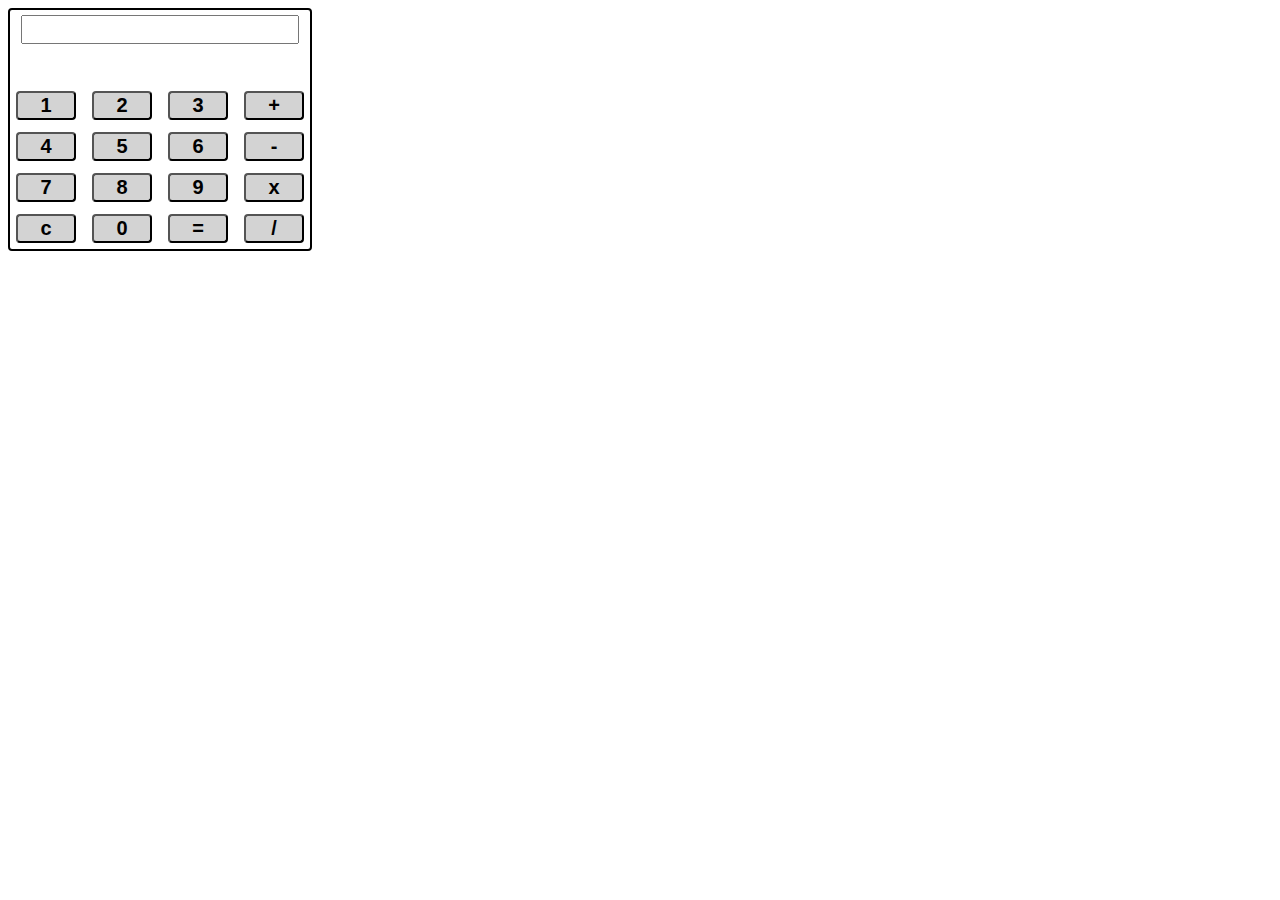
<file: programs/Calculator/index.html>
<!DOCTYPE html>
<html lang="en">
<head>
<meta charset="UTF-8">
<title>Calculator</title>
	<style>
		#calc-contain {
			position: relative;
			width: 300px;
			border: 2px solid #000;
			border-radius: 4px;
		}
		input[type=button] {
			background: lightGray;
			width: 20%;
			font-size: 20px;
			font-weight: 900;
			margin: 2%;
			border-radius: 4px;
		}
		input[type=text] {
			position: relative;
			display: block;
			width: 90%;
			margin: 5px auto;
			font-size: 20px;
		}
	</style>
</head>
<body>
	<div id="calc-contain">
		<form name="calculator">
			<input type="text" name="answer" /><br><br>

			<input type="button" value=" 1 " onclick="calculator.answer.value += '1'" />
			<input type="button" value=" 2 " onclick="calculator.answer.value += '2'" />
			<input type="button" value=" 3 " onclick="calculator.answer.value += '3'" />
			<input type="button" value=" + " onclick="calculator.answer.value += '+'" />
			<br>

			<input type="button" value=" 4 " onclick="calculator.answer.value += '4'" />
			<input type="button" value=" 5 " onclick="calculator.answer.value += '5'" />
			<input type="button" value=" 6 " onclick="calculator.answer.value += '6'" />
			<input type="button" value=" - " onclick="calculator.answer.value += '-'" />
			<br>

			<input type="button" value=" 7 " onclick="calculator.answer.value += '7'" />
			<input type="button" value=" 8 " onclick="calculator.answer.value += '8'" />
			<input type="button" value=" 9 " onclick="calculator.answer.value += '9'" />
			<input type="button" value=" x " onclick="calculator.answer.value += '*'" />
			<br>

			<input type="button" value=" c " onclick="calculator.answer.value = ''" />
			<input type="button" value=" 0 " onclick="calculator.answer.value += '0'" />
			<input type="button" value=" = " onclick="calculator.answer.value = eval(calculator.answer.value)" />
			<input type="button" value=" / " onclick="calculator.answer.value += '/'" />
			<br>
		</form>
	</div>
</body>
</html>
</file>
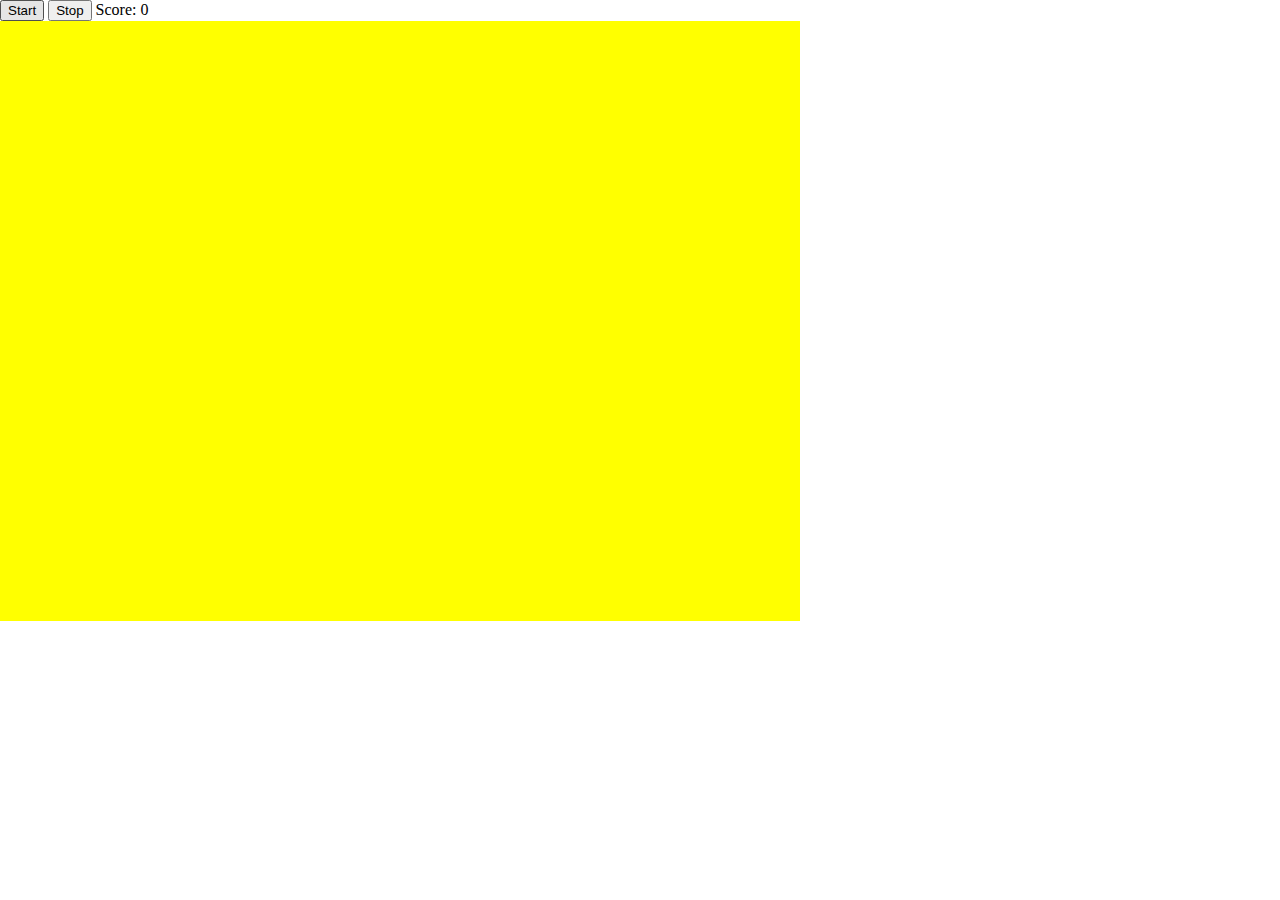
<file: programs/JS Game/index.html>
<!DOCTYPE html>
<html lang="en">
<html>
  <head>
    <meta charset="UTF-8">
    <meta name="viewport" content="width=device-width, initial-scale=1">
    <meta http-equiv="X-UA-Compatible" content="ie=edge">
    <title>Javascript Game</title>
    <style>
      body{
        width:calc( 100vw - (100vw - 100%));
        height: calc( 100vh - (100vh - 100%));
        margin:0;
      }
      .canvas {  
        background: yellow;
        display: flex;
        align-self: center;
      }
    </style>
  </head>
  <body>
    <div>
      <button class = "start_button" > Start </button>
      <button class = "stop_button" > Stop </button>
      <span> Score: <span class="score"> 0 </span> </span>
    </div>
    <canvas width="800px" height="600px"  class = "canvas"></canvas>
    <script sync type="text/javascript" src="main.js"></script>
  </body>
</html>
</file>
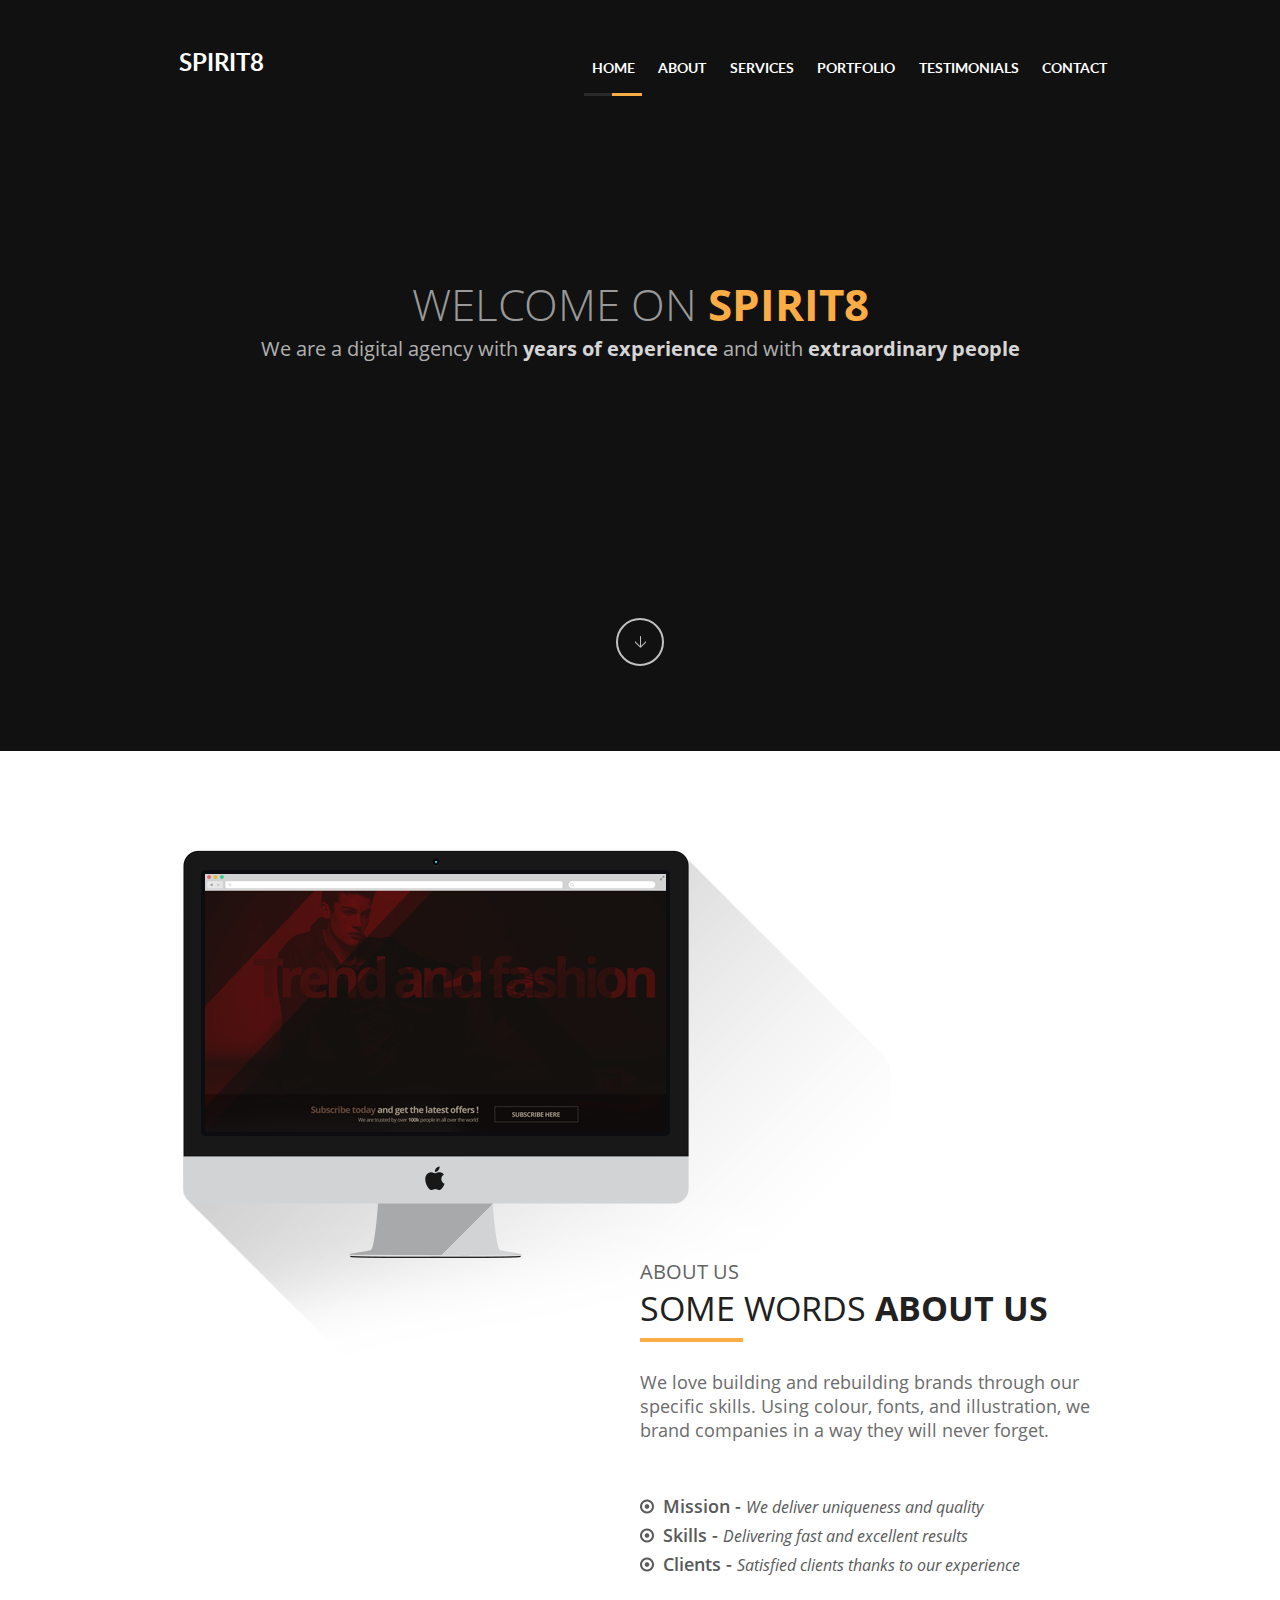
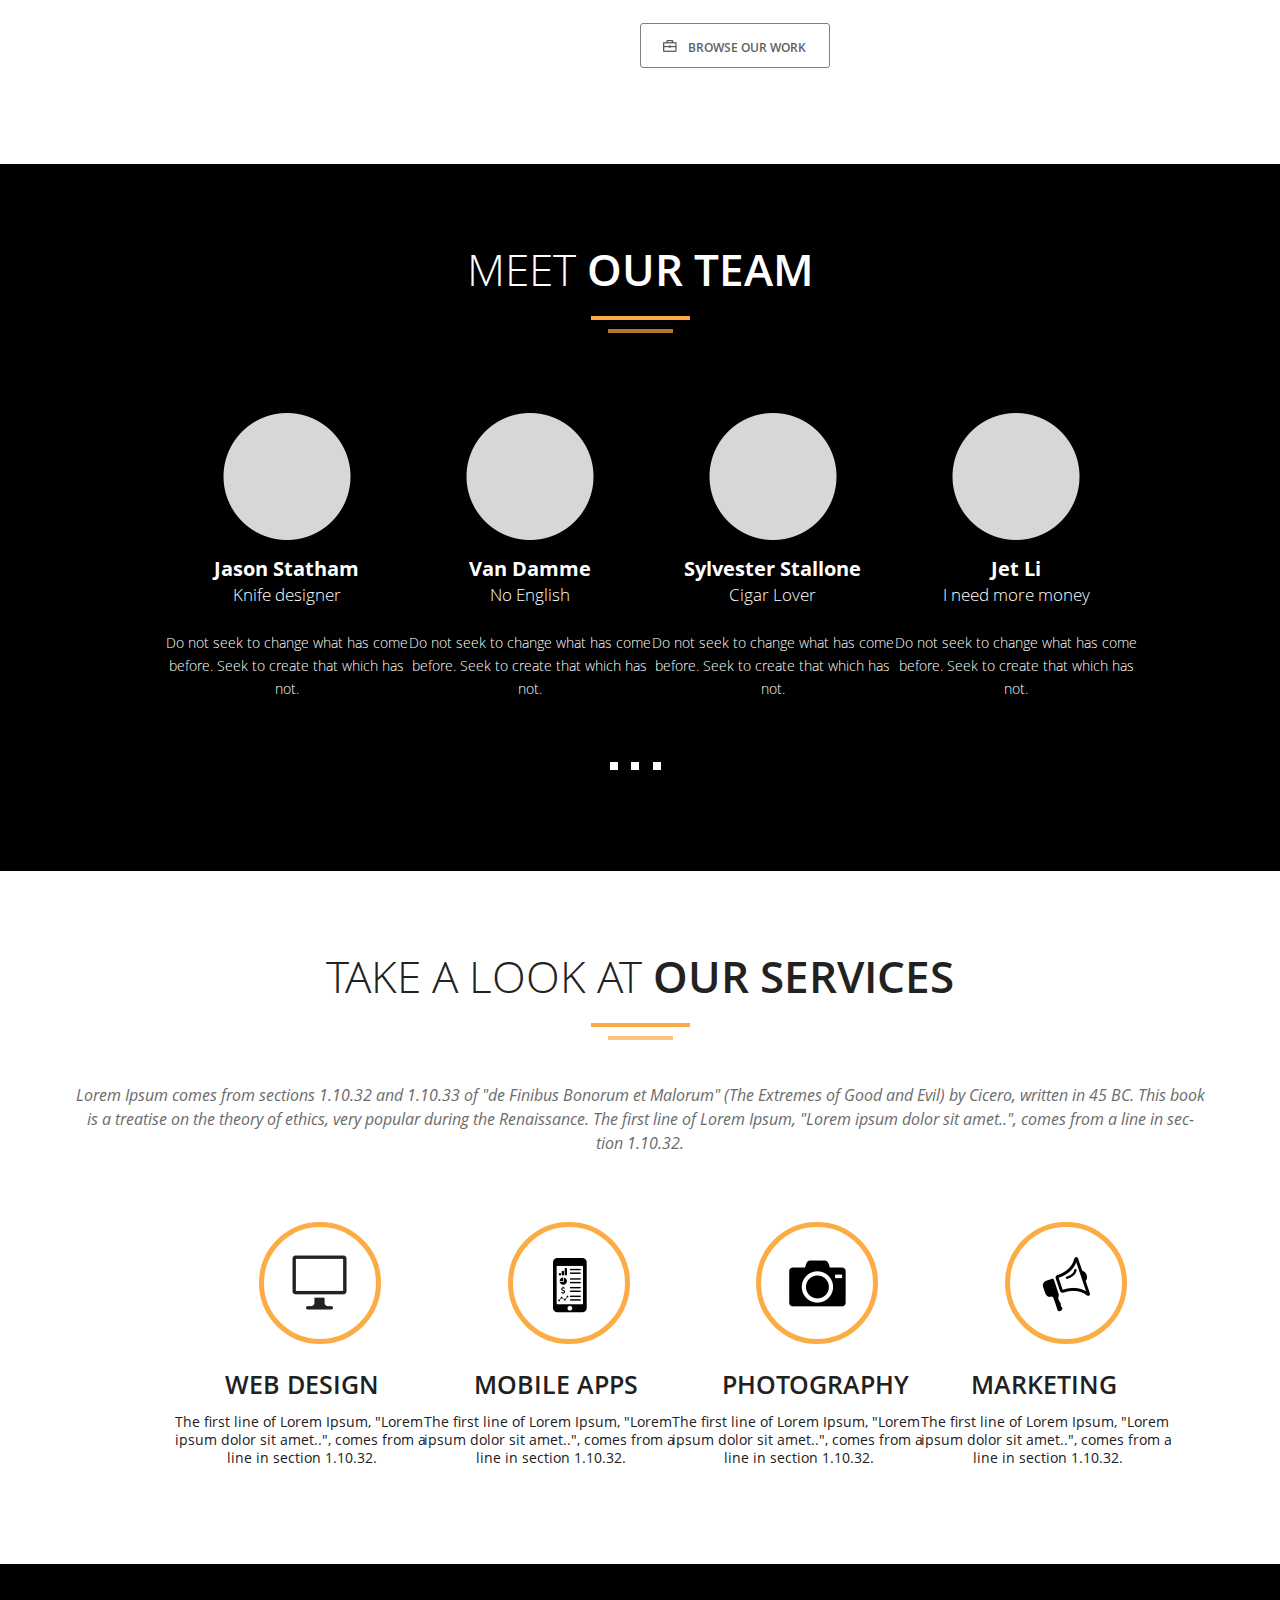
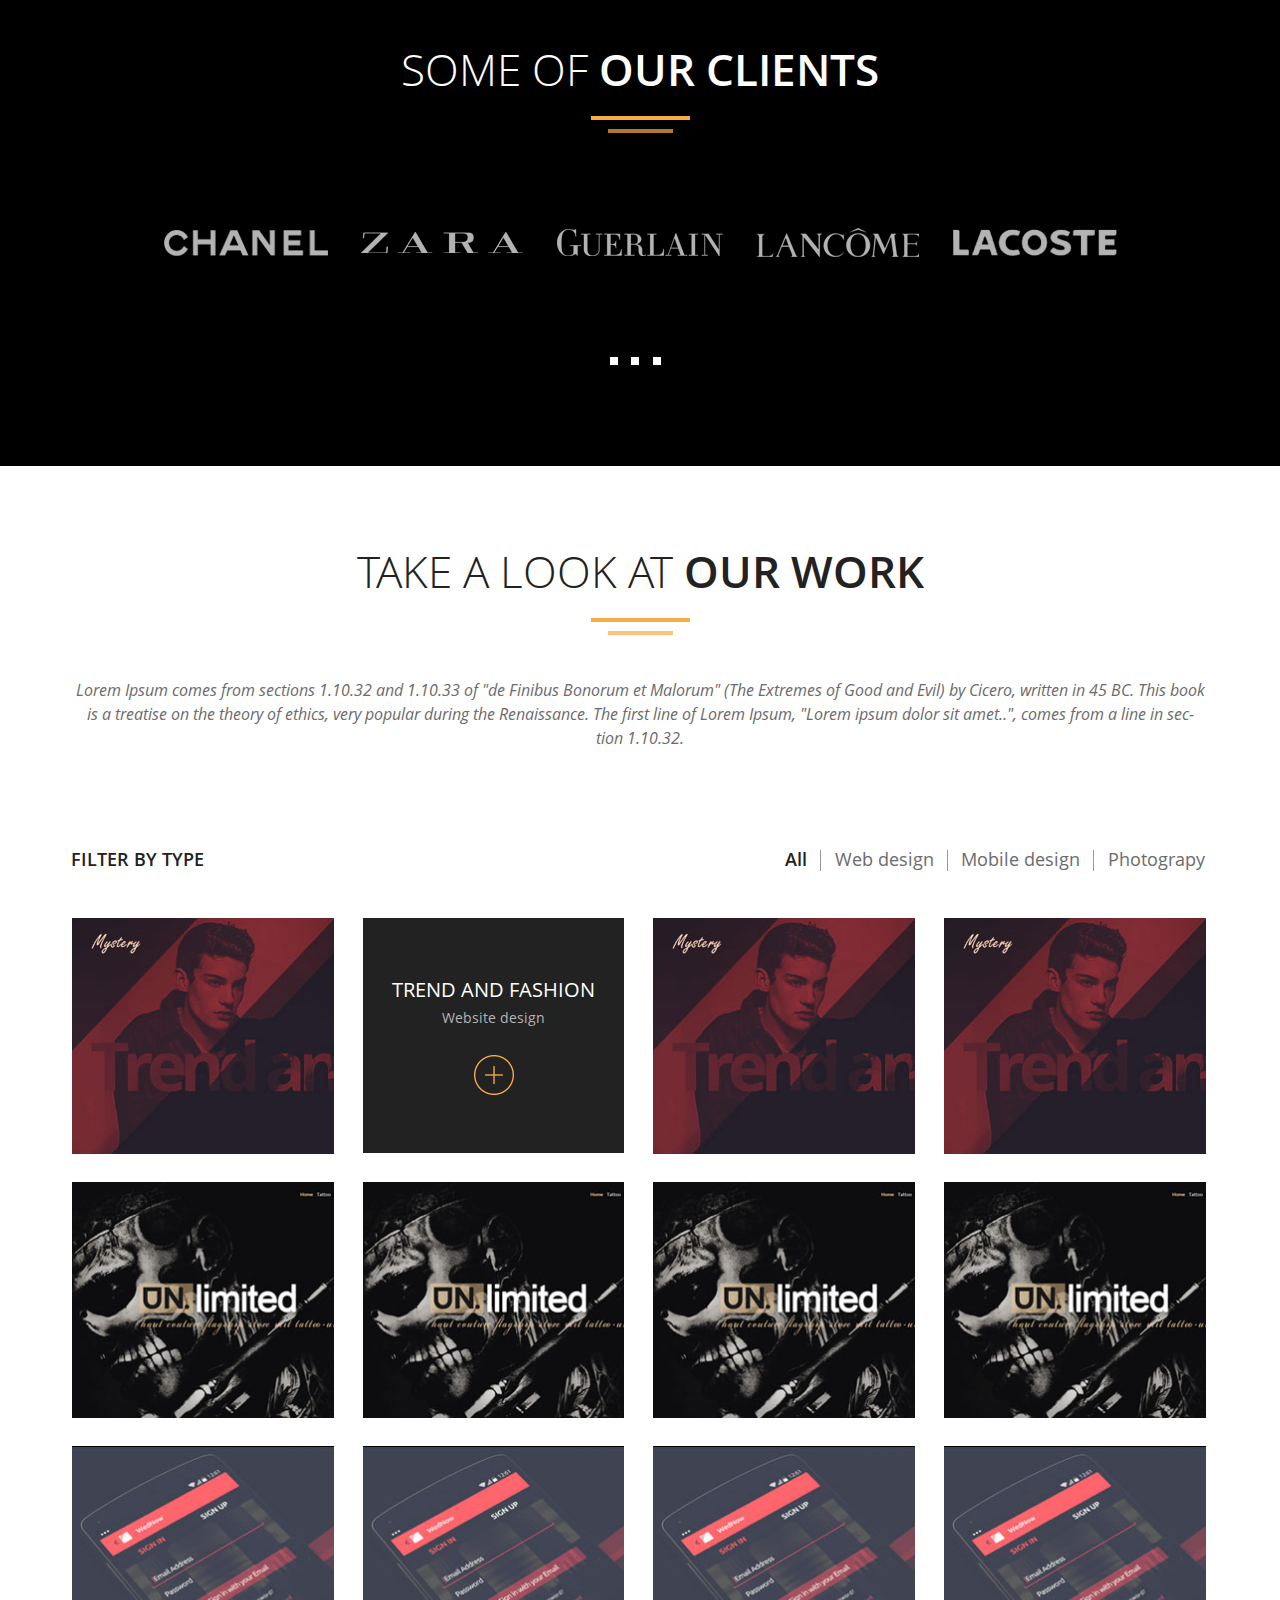
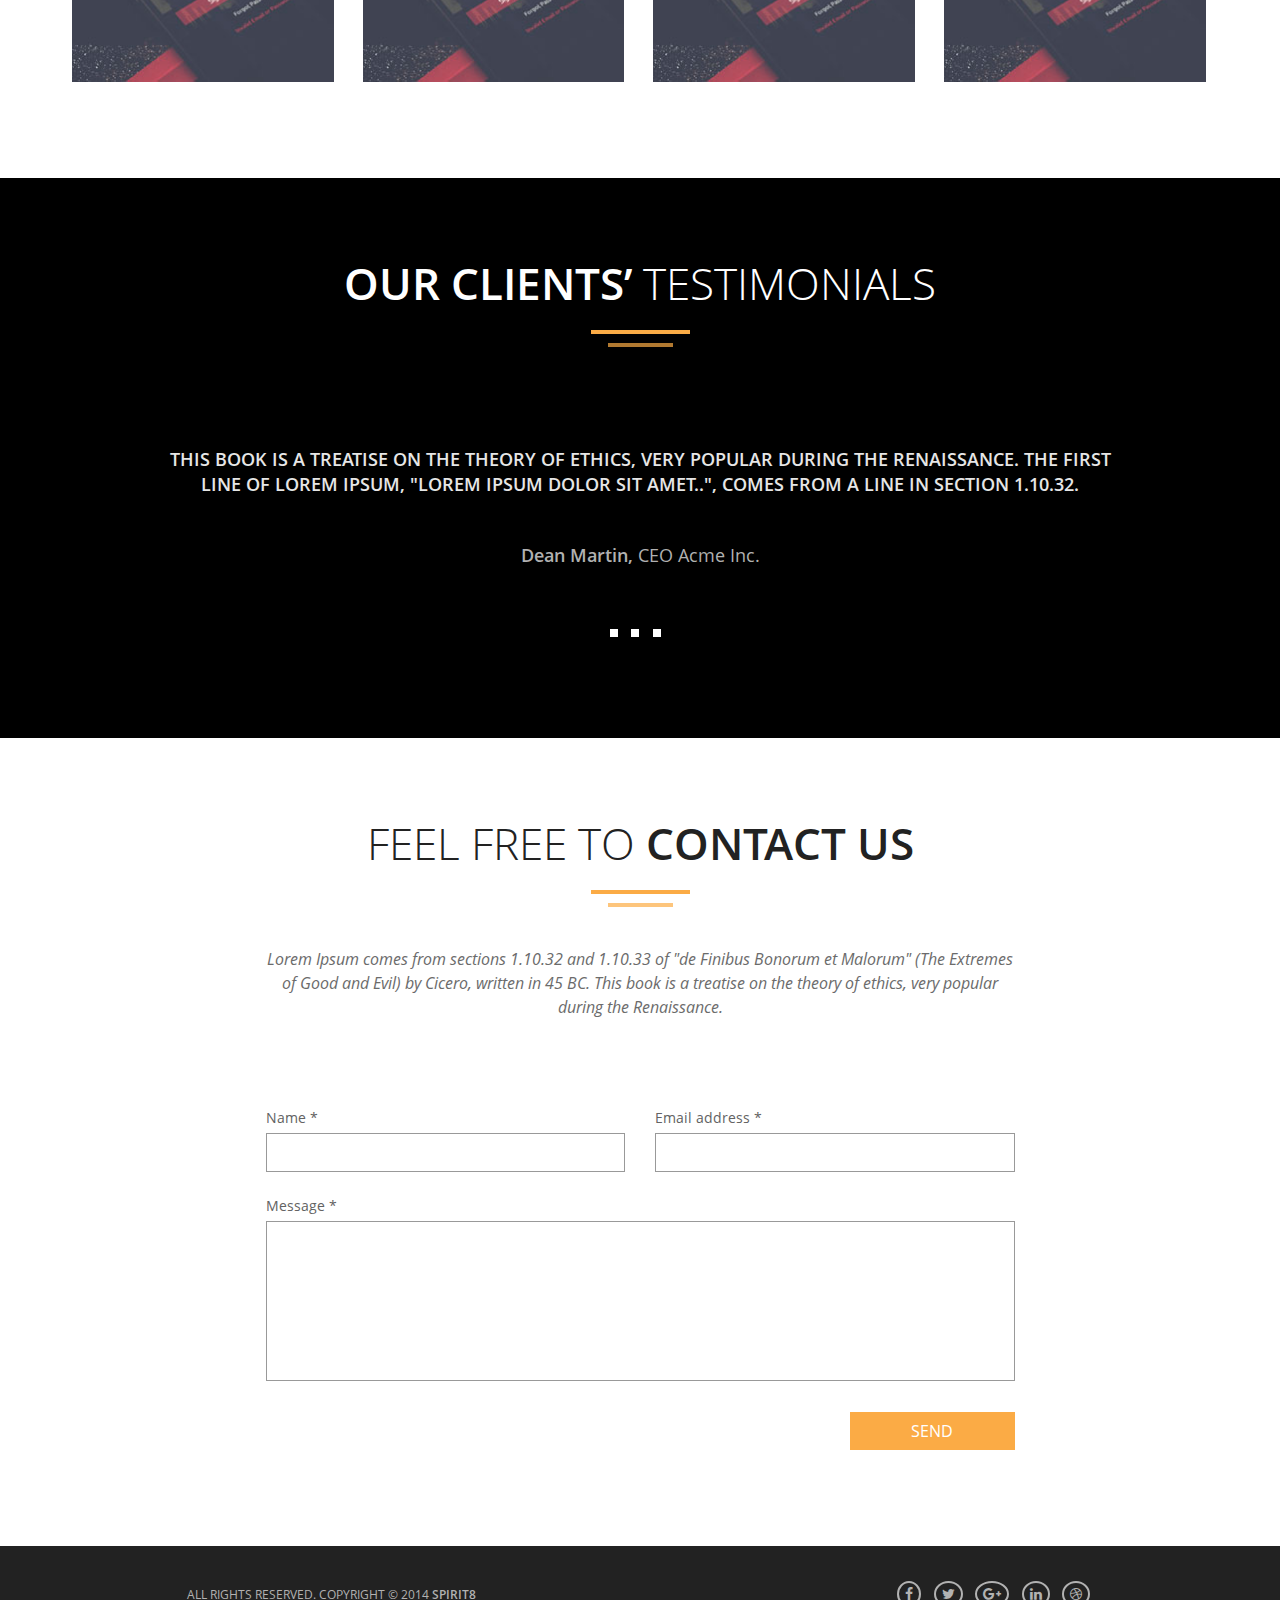
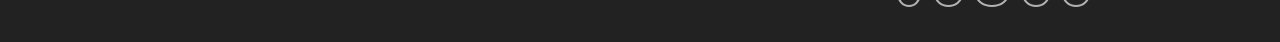
<file: sites/Spirit/index.html>
<!DOCTYPE html>
<html lang="en">
<head>
	<meta charset="UTF-8">
	<title>Besic-website</title>
	<link rel="stylesheet" href="css/fonts.css"/>
	<link href="css/style.css" rel="stylesheet"/>
	<link rel="stylesheet" href="https://maxcdn.bootstrapcdn.com/font-awesome/4.5.0/css/font-awesome.min.css">
</head>
<body>
	<div id="wrapper">
		<header>
			<div class="top_header box-2">
				<div class="container clearfix">
			<div class="left">
				<h2>Spirit8</h2>
			</div>
			<div class="right">
				<nav class="nav_menu">
				<ul>
					<span class="line-before-1"></span><span class="line-after-1"></span>
					<li><a href="#">Home</a></li>
					<li><a href="#">About</a></li>
					<li><a href="#">Services</a></li>
					<li><a href="#">Portfolio</a></li>
					<li><a href="#">Testimonials</a></li>
					<li><a href="#">Contact</a></li>
				</ul>
			</nav>
			</div>	
			<div class="md-header">
					<h1>Welcome on <span>Spirit8</span></h1>
						<p class="descri">We are a digital agency with <span>years of experience</span> and with <span>extraordinary people</span></p>
			</div>
			<div class="arr">
				<i class="arrow"></i>
			</div>		
				</div>
			</div>
			<div class="mid_header box shadw">
				<div class="container clearfix">
					<div class="mac"> 
						<img src="images/mac.png" alt="">
					</div>
					<div class="about">
						<h2>About us</h2>
						<h1>Some words <span>about us</span></h1>
						<span class="line"></span>
						<p>We love building and rebuilding brands through our<br> specific skills. Using colour, fonts, and illustration, we<br> brand companies in a way they will never forget.</p>
						<ul>
							<li><span>Mission - </span>We deliver uniqueness and quality</li>
							<li><span>Skills - </span>Delivering fast and excellent results</li>
							<li><span>Clients - </span>Satisfied clients thanks to our experience</li>
						</ul>
					<a href="#">Browse our work</a>
					</div>
				</div>
			</div>
			<div class="team box">
				<div class="container">
						<h1 class="title">Meet <span class="our">our team</span></h1>
						<span class="line-before"></span>
						<span class="line-after"></span>		
					<div class="list-meet-wrap clearfix">
							<div class="list-item">
							<div class="list-item-img">
								<img src="images/circle_act.png" alt="">
							</div>
								<h4>Jason Statham</h4>
								<p class="second">Knife designer</p>
								<p>Do not seek to change what has come<br> before. Seek to create that which has<br>not.</p>
							</div>
							<div class="list-item">
							<div class="list-item-img">
								<img src="images/circle_act.png" alt="">
							</div>
								<h4>Van Damme</h4>
								<p class="second">No English</p>
								<p>Do not seek to change what has come<br> before. Seek to create that which has<br>not.</p>
							</div>
							<div class="list-item">
							<div class="list-item-img">
								<img src="images/circle_act.png" alt="">
							</div>
								<h4>Sylvester Stallone</h4>
								<p class="second">Cigar Lover</p>
								<p>Do not seek to change what has come<br> before. Seek to create that which has<br>not.</p>
							</div>
							<div class="list-item">
							<div class="list-item-img">
								<img src="images/circle_act.png" alt="">
							</div>
								<h4>Jet Li</h4>
								<p class="second">I need more money</p>
								<p>Do not seek to change what has come<br> before. Seek to create that which has<br>not.</p>
							</div>
					</div>
				<div class="slider">
					<div class="container clearfix">
						<a href="#"><div class="cube"></div></a>
						<a href="#"><div class="cube"></div></a>
						<a href="#"><div class="cube"></div></a>
					</div>
				</div>
				</div>
			</div>	
		</header>
		<div id="content" class="box">
				<div class="container">
						<h1 class="title">Take a look at <span>our services</span></h1>
						<span class="line-before"></span>
						<span class="line-after"></span>
						<p class="descr">Lorem Ipsum comes from sections 1.10.32 and 1.10.33 of "de Finibus Bonorum et Malorum" (The Extremes of Good and Evil) by Cicero, written in 45 BC. This book<br> is a treatise on the theory of ethics, very popular during the Renaissance. The first line of Lorem Ipsum, "Lorem ipsum dolor sit amet..", comes from a line in sec-<br>tion 1.10.32.</p> 
					<div class="list-icon-wrap clearfix">
						<div class="icon-item">
							<a href="#" class="circle"></a><img src="images/comp.png" alt="">
							<h2 class="title">Web design</h2>
							<p class="lorem">The first line of Lorem Ipsum, "Lorem<br> ipsum dolor sit amet..", comes from a<br> <span>line in section 1.10.32.</span></p>
						</div>
						<div class="icon-item">
							<a href="#" class="circle"></a><img src="images/mobile.png" alt="">
							<h2 class="title">Mobile apps</h2>
							<p class="lorem">The first line of Lorem Ipsum, "Lorem<br> ipsum dolor sit amet..", comes from a<br> <span>line in section 1.10.32.</span></p>
						</div>
						<div class="icon-item">
							<a href="#" class="circle"></a><img src="images/camera.png" alt="">
							<h2 class="title">Photography</h2>
							<p class="lorem">The first line of Lorem Ipsum, "Lorem<br> ipsum dolor sit amet..", comes from a<br> <span>line in section 1.10.32.</span></p>
						</div>
						<div class="icon-item">
							<a href="#" class="circle"></a><img src="images/micro.png" alt="">
							<h2 class="title">marketing</h2>
							<p class="lorem">The first line of Lorem Ipsum, "Lorem<br> ipsum dolor sit amet..", comes from a<br> <span>line in section 1.10.32.</span></p>
						</div>
					</div>	
				</div>
			</div>
			<div class="client box">
				<div class="container">
					<h1 class="title">Some of <span>our clients</span></h1>
						<span class="line-before"></span>
						<span class="line-after"></span>
				</div>
				<div class="brand">
					<div class="container">
						<a href="#"><img src="images/chanel.png" alt=""></a>
						<a href="#"><img src="images/zara.png" alt=""></a>
						<a href="#"><img src="images/guerlain.png" alt=""></a>
						<a href="#"><img src="images/lancome.png" alt=""></a>
						<a href="#"><img src="images/lacoste.png" alt=""></a>
					</div>
				</div>
				<div class="slider">
					<div class="container">
						<a href="#"><div class="cube"></div></a>
						<a href="#"><div class="cube"></div></a>
						<a href="#"><div class="cube"></div></a>
					</div>
				</div>
			</div>
			<div class="portfolio box">
				<div class="container">
						<h1 class="title">Take a look at <span>our work</span></h1>
						<span class="line-before"></span>
						<span class="line-after"></span>
						<p class="descr">Lorem Ipsum comes from sections 1.10.32 and 1.10.33 of "de Finibus Bonorum et Malorum" (The Extremes of Good and Evil) by Cicero, written in 45 BC. This book<br> <span class="book">is a treatise on the theory of ethics, very popular during the Renaissance. The first line of Lorem Ipsum, "Lorem ipsum dolor sit amet..", comes from a line in sec-</span><br><span>tion 1.10.32.</span></p>
					<div class="title-wrap clearfix">
						<div class="containers">
							<div class="titles">
								<h4>Filter by type</h4> 
							</div>
							<div class="filter-category">
								<ul>
									<li class="active"><a href="#">All</a></li>
									<li><a href="#">Web design</a></li>
									<li><a href="#">Mobile design</a></li>
									<li><a href="#">Photograpy</a></li>
								</ul>
							</div>
						</div>
					</div>
					<div class="portfolio-wrap clearfix">
						<div class="portfolio-item">
							<div class="portfolio-img-wrap">
								<a href="#"><img src="images/trend.jpg" alt=""></a>
							</div>	
						</div>
						<div class="portfolio-item">
							<div class="portfolio-img-wrap">
								<a href="#"><img src="images/trend.jpg" alt=""></a>
							</div>	
						</div>
						<div class="portfolio-item port">
							<div class="portfolio-img">
								<h3>Trend and fashion</h3>
								<p>Website design</p>
								<a href="#"><img src="images/plus.png" alt=""></a>
							</div>
							<div class="portfolio-view"></div>	
						</div>
						<div class="portfolio-item">
							<div class="portfolio-img-wrap">
								<a href="#"><img src="images/trend.jpg" alt=""></a>
							</div>
						</div>	
						<div class="portfolio-item">
							<div class="portfolio-img-wrap">
								<a href="#"><img src="images/limited.jpg" alt=""></a>
							</div>
						</div>
						<div class="portfolio-item">
							<div class="portfolio-img-wrap">
								<a href="#"><img src="images/limited.jpg" alt=""></a>
							</div>
						</div>
						<div class="portfolio-item">
							<div class="portfolio-img-wrap">
								<a href="#"><img src="images/limited.jpg" alt=""></a>
							</div>
						</div>
						<div class="portfolio-item">
							<div class="portfolio-img-wrap">
								<a href="#"><img src="images/limited.jpg" alt=""></a>
							</div>
						</div>
						<div class="portfolio-item none">
							<div class="portfolio-img-wrap">
								<a href="#"><img src="images/sign_up.jpg" alt=""></a>
							</div>
						</div>
						<div class="portfolio-item none">
							<div class="portfolio-img-wrap">
								<a href="#"><img src="images/sign_up.jpg" alt=""></a>
							</div>
						</div>
						<div class="portfolio-item none">
							<div class="portfolio-img-wrap">
								<a href="#"><img src="images/sign_up.jpg" alt=""></a>
							</div>
						</div>
						<div class="portfolio-item none">
							<div class="portfolio-img-wrap">
								<a href="#"><img src="images/sign_up.jpg" alt=""></a>
							</div>
						</div>
					</div>
				</div>
			</div>
			<div class="client-2 box">
				<div class="container">
					<h1 class="title"><span>our clients’</span> testimonials</h1>
						<span class="line-before"></span>
						<span class="line-after"></span>
						<h2 class="book">This book is a treatise on the theory of ethics, very popular during the Renaissance. The first<br> line of Lorem Ipsum, "Lorem ipsum dolor sit amet..", comes from a line in section 1.10.32.</h2>
					<p class="ceo"><span>Dean Martin,</span> CEO Acme Inc.</p>		
				</div>
				<div class="slider">
					<div class="container">
						<a href="#"><div class="cube"></div></a>
						<a href="#"><div class="cube"></div></a>
						<a href="#"><div class="cube"></div></a>
					</div>
				</div>
			</div>
			<div class="contact box">
				<div class="container clearfix">
					<h1 class="title">Feel free to <span>contact us</span></h1>
					<span class="line-before"></span>
					<span class="line-after"></span>
					<p class="free">Lorem Ipsum comes from sections 1.10.32 and 1.10.33 of "de Finibus Bonorum et Malorum" (The Extremes<br> of Good and Evil) by Cicero, written in 45 BC. This book is a treatise on the theory of ethics, very popular<br> during the Renaissance.</p>
					<form action="#" id="messege">
						<div class="clearfix">
							<div class="left">
								<p class="cont">Name *</p>
								<input type="text">
							</div>
							<div class="right">
								<p class="cont">Email address *</p>
								<input type="text">
							</div>
						</div>
						<p class="cont">Message *</p>
						<textarea name="#" id="" cols="0" rows="0"></textarea>
						<input type="submit" value="Send">
					</form>
				</div>
			</div>
		<footer>
			<div class="copyright">
				<div class="container clearfix">
					<p class="left">ALL RIGHTS RESERVED. COPYRIGHT &copy; 2014 <span>SPIRIT8</span></p>
				<div class="social">
					<a href="#"><i class="fa fa-facebook"></i></a>
					<a href="#"><i class="fa fa-twitter"></i></a>
					<a href="#"><i class="fa fa-google-plus"></i></a>
					<a href="#"><i class="fa fa-linkedin"></i></a>
					<a href="#" class="not"><i class="fa fa-dribbble"></i></a>
				</div>	
				</div>
			</div>		
		</footer>		
	</div>	
</body>
</html>
</file>
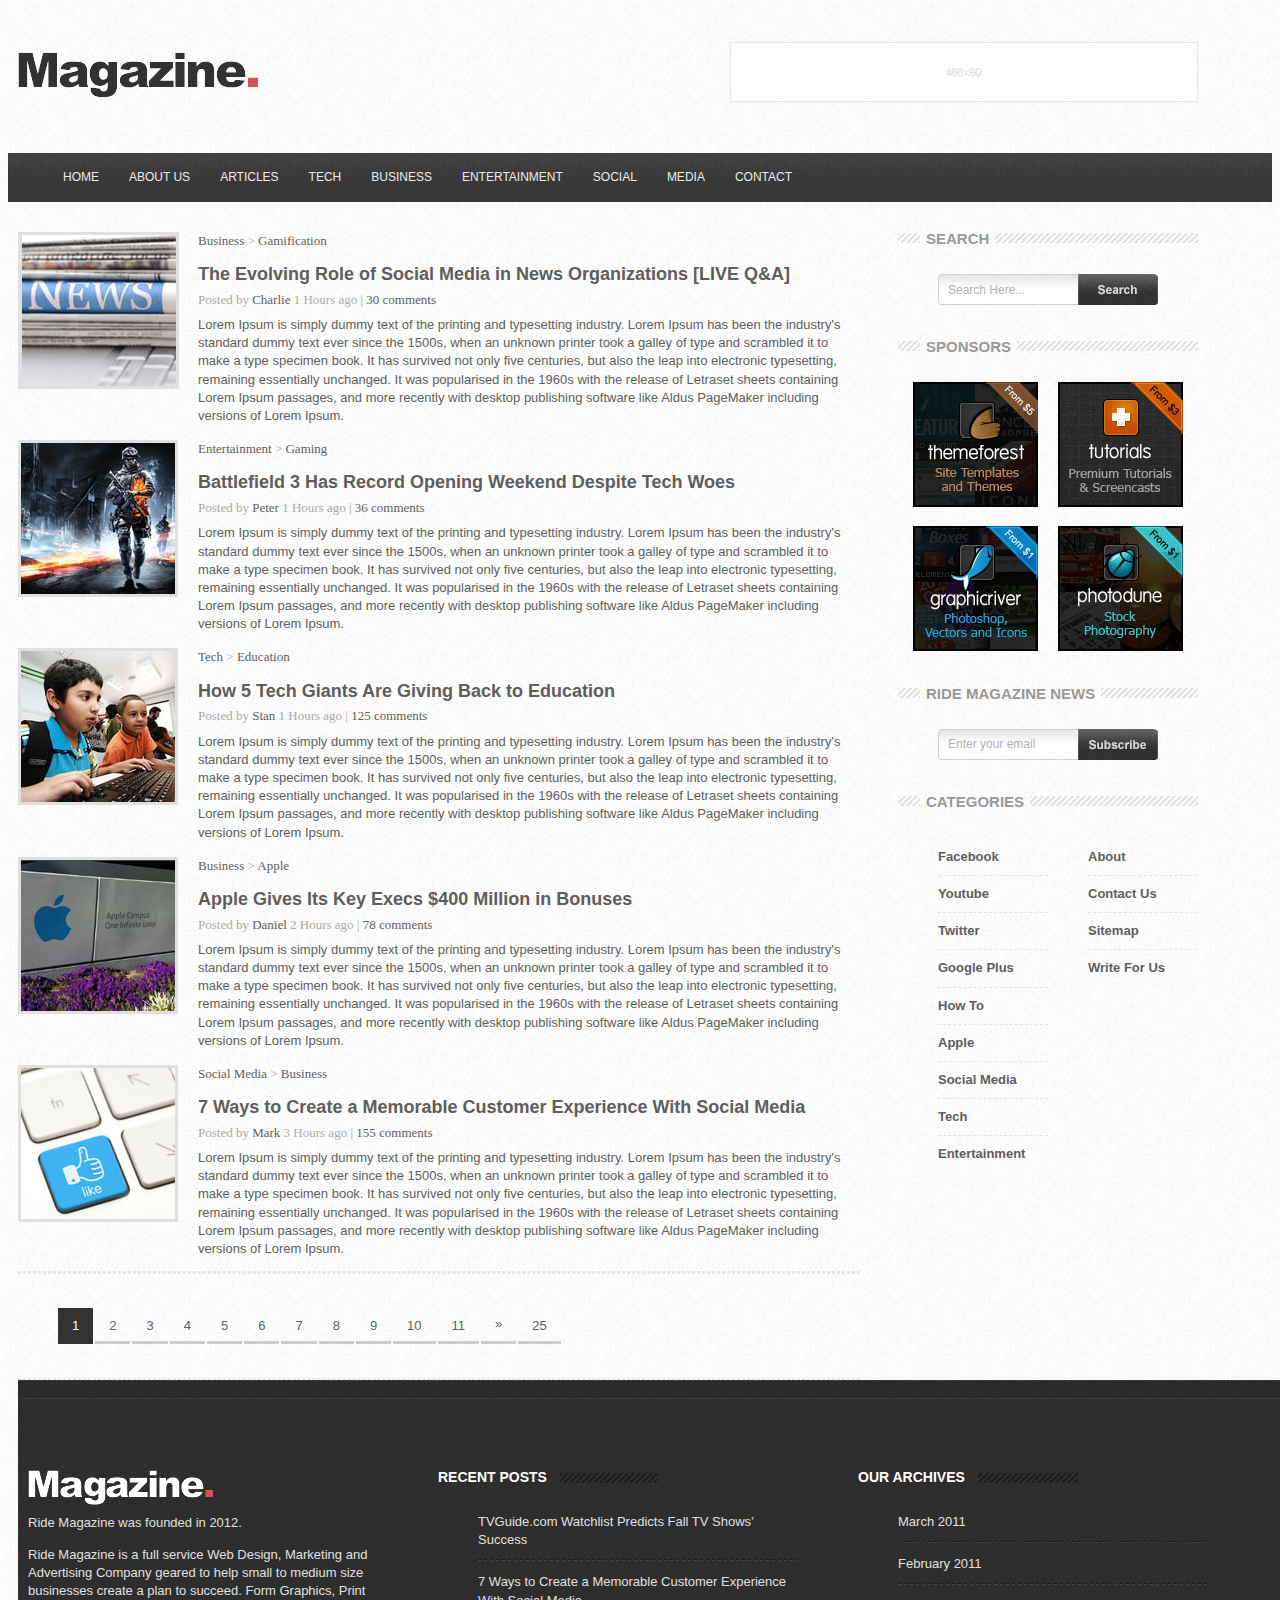
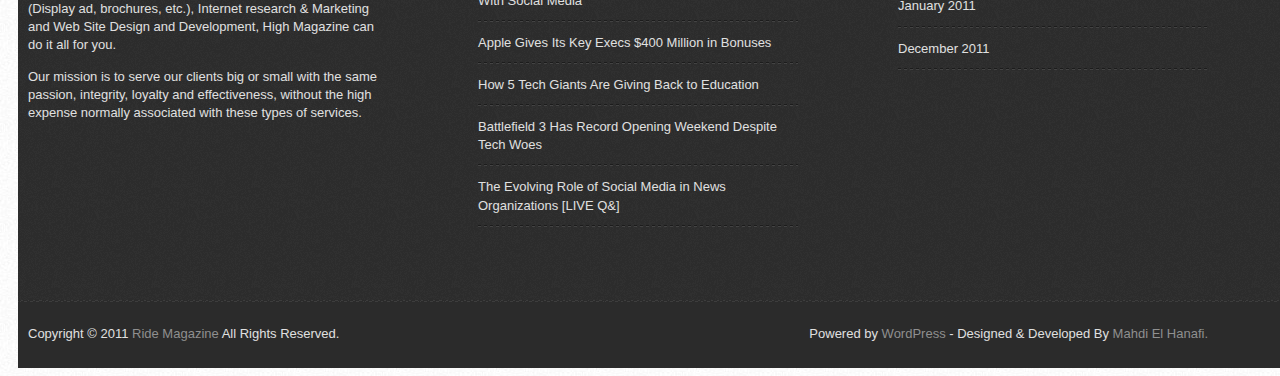
<file: sites/Magazine/Magazine.html>
<!DOCTYPE html>
	<head>
		<meta http-equiv="Content-Type" content="text/html; charset=utf-8" />
		<title>Magazine</title>
		<link href="css/style.css" type="text/css" rel="stylesheet" />
	</head>
	<body>
		<div id="header">
			<div id="logo">
				<a href="index.html"><img src="images/logo.png" alt="Логотип" /></a>
			</div>
			<div id="banner">
				<a href="#" target="_blank"><img src="images/banner.png" alt="Баннер" /></a>
			</div>
			<div class="clear"></div>
		</div>
		<div id="top-menu">
			<div id="inner-menu">
				<ul>
					<li><a href="index.html">Home</a></li>
					<li><a href="#">About us</a></li>
					<li><a href="#">Articles</a></li>
					<li><a href="#">Tech</a></li>
					<li><a href="#">Business</a></li>
					<li><a href="#">Entertainment</a></li>
					<li><a href="#">Social</a></li>
					<li><a href="#">Media</a></li>
					<li><a href="#">Contact</a></li>
				</ul>
			</div>
		</div>
		<div id="wrapper">
			<div id="sidebar">
				<div id="search-form">
					<h3><span>Search</span></h3>
					<form action="#" method="post">
					<div class="text-field">
						<input type="text" value="Search Here..." />
					</div>
						<input type="image" src="images/search_btn.png" />
					</form>
				</div>
				<div id="sponsors">
					<h3><span>Sponsors</span></h3>
					<div class="first-row">
						<a href="#" target="_blank" class="left"><img src="images/banner_1.jpg" alt="Баннер 1" /></a>
						<a href="#" target="_blank" class="right"><img src="images/banner_2.jpg" alt="Баннер 2" /></a>
						<div class="clear"></div>
					</div>
					<div class="second-row">
						<a href="#" target="_blank" class="left"><img src="images/banner_3.jpg" alt="Баннер 3" /></a>
						<a href="#" target="_blank" class="right"><img src="images/banner_4.jpg" alt="Баннер 4" /></a>
						<div class="clear"></div>
					</div>
				</div>
				<div id="subscribe-form">
					<h3><span>Ride Magazine News</span></h3>
					<form action="#" method="post">
						<div class="text-field">
							<input type="text" value="Enter your email" />
						</div>
						<input type="image" src="images/subscribe_btn.png" />
					</form>
				</div>
				<div id="categories">
					<h3><span>Categories</span></h3>
					<ul class="left">
						<li><a href="#">Facebook</a></li>
						<li><a href="#">Youtube</a></li>
						<li><a href="#">Twitter</a></li>
						<li><a href="#">Google Plus</a></li>
						<li><a href="#">How To</a></li>
						<li><a href="#">Apple</a></li>
						<li><a href="#">Social Media</a></li>
						<li><a href="#">Tech</a></li>
						<li><a href="#">Entertainment</a></li>
					</ul>
					<ul class="right">
						<li><a href="#">About</a></li>
						<li><a href="#">Contact Us</a></li>
						<li><a href="#">Sitemap</a></li>
						<li><a href="#">Write For Us</a></li>
					</ul>
					<div class="clear"></div>
				</div>
			</div>
			<div id="content">
				<div class="post">
					<div class="thumbnail">
						<img src="images/image_1.jpg" alt="Статья 1" />
					</div>
					<div class="post-content">
						<p class="post-categories"><a href="#">Business</a>  &gt;  <a href="#">Gamification</a></p>
						<h2><a href="#">The Evolving Role of Social Media in
							News Organizations [LIVE Q&amp;A]</a></h2>
						<p class="post-published">Posted by <a href="#">Charlie</a> 1 Hours ago | <a href="#">30 comments</a></p>
						<p>Lorem Ipsum is simply dummy text of the printing and typesetting
							industry. Lorem Ipsum has been the industry's standard dummy text
							ever since the 1500s, when an unknown printer took a galley of type
							and scrambled it to make a type specimen book. It has survived not
							only five centuries, but also the leap into electronic typesetting,
							remaining essentially unchanged. It was popularised in the 1960s with
							the release of Letraset sheets containing Lorem Ipsum passages, and
							more recently with desktop publishing software like Aldus PageMaker
							including versions of Lorem Ipsum.</p>
					</div>
					<div class="post">
						<div class="thumbnail">
							<img src="images/image_2.jpg" alt="Статья 2" />
						</div>
						<div class="post-content">
							<p class="post-categories"><a href="#">Entertainment</a>  &gt;  <a href="#">Gaming</a></p>
							<h2><a href="#">Battlefield 3 Has Record Opening Weekend Despite Tech Woes</a></h2>
							<p class="post-published">Posted by <a href="#">Peter</a> 1 Hours ago | <a href="#">36 comments</a></p>
							<p>Lorem Ipsum is simply dummy text of the printing and typesetting
								industry. Lorem Ipsum has been the industry's standard dummy text
								ever since the 1500s, when an unknown printer took a galley of type
								and scrambled it to make a type specimen book. It has survived not
								only five centuries, but also the leap into electronic typesetting,
								remaining essentially unchanged. It was popularised in the 1960s with
								the release of Letraset sheets containing Lorem Ipsum passages, and
								more recently with desktop publishing software like Aldus PageMaker
								including versions of Lorem Ipsum.</p>
						</div>
						<div class="post">
							<div class="thumbnail">
								<img src="images/image_3.jpg" alt="Статья 3" />
							</div>
							<div class="post-content">
								<p class="post-categories"><a href="#">Tech</a>  &gt;  <a href="#">Education</a></p>
								<h2><a href="#">How 5 Tech Giants Are Giving Back to Education</a></h2>
								<p class="post-published">Posted by <a href="#">Stan</a> 1 Hours ago | <a href="#">125 comments</a></p>
								<p>Lorem Ipsum is simply dummy text of the printing and typesetting
									industry. Lorem Ipsum has been the industry's standard dummy text
									ever since the 1500s, when an unknown printer took a galley of type
									and scrambled it to make a type specimen book. It has survived not
									only five centuries, but also the leap into electronic typesetting,
									remaining essentially unchanged. It was popularised in the 1960s with
									the release of Letraset sheets containing Lorem Ipsum passages, and
									more recently with desktop publishing software like Aldus PageMaker
									including versions of Lorem Ipsum.</p>
							</div>
							<div class="post">
								<div class="thumbnail">
									<img src="images/image_4.jpg" alt="Статья 4" />
								</div>
								<div class="post-content">
									<p class="post-categories"><a href="#">Business</a>  &gt;  <a href="#">Apple</a></p>
									<h2><a href="#">Apple Gives Its Key Execs $400 Million in Bonuses</a></h2>
									<p class="post-published">Posted by <a href="#">Daniel</a> 2 Hours ago | <a href="#">78 comments</a></p>
									<p>Lorem Ipsum is simply dummy text of the printing and typesetting
										industry. Lorem Ipsum has been the industry's standard dummy text
										ever since the 1500s, when an unknown printer took a galley of type
										and scrambled it to make a type specimen book. It has survived not
										only five centuries, but also the leap into electronic typesetting,
										remaining essentially unchanged. It was popularised in the 1960s with
										the release of Letraset sheets containing Lorem Ipsum passages, and
										more recently with desktop publishing software like Aldus PageMaker
										including versions of Lorem Ipsum.</p>
								</div>
								<div class="post">
									<div class="thumbnail">
										<img src="images/image_5.jpg" alt="Статья 5" />
									</div>
									<div class="post-content">
										<p class="post-categories"><a href="#">Social Media</a>  &gt;  <a href="#">Business</a></p>
										<h2><a href="#">7 Ways to Create a Memorable Customer Experience With Social Media</a></h2>
										<p class="post-published">Posted by <a href="#">Mark</a> 3 Hours ago | <a href="#">155 comments</a></p>
										<p>Lorem Ipsum is simply dummy text of the printing and typesetting
											industry. Lorem Ipsum has been the industry's standard dummy text
											ever since the 1500s, when an unknown printer took a galley of type
											and scrambled it to make a type specimen book. It has survived not
											only five centuries, but also the leap into electronic typesetting,
											remaining essentially unchanged. It was popularised in the 1960s with
											the release of Letraset sheets containing Lorem Ipsum passages, and
											more recently with desktop publishing software like Aldus PageMaker
											including versions of Lorem Ipsum.</p>
									</div>
								</div>
							</div>
						</div>
								<div id="pagination">
									<ul>
										<li><a class="current" href="#">1</a></li>
										<li><a href="#">2</a></li>
										<li><a href="#">3</a></li>
										<li><a href="#">4</a></li>
										<li><a href="#">5</a></li>
										<li><a href="#">6</a></li>
										<li><a href="#">7</a></li>
										<li><a href="#">8</a></li>
										<li><a href="#">9</a></li>
										<li><a href="#">10</a></li>
										<li><a href="#">11</a></li>
										<li><a class="next" href="#">&raquo;</a></li>
										<li><a href="#">25</a></li>
									</ul>
								</div>
							</div>
							<div class="clear"></div>
						</div>
						<div id="footer">
							<div id="footer-top"></div>
							<div id="footer-middle">
									<div id="middle-content">
									<div class="footer-box">
										<div id="magazine">
											<p>Ride Magazine was founded in 2012.</p>
											<p>Ride Magazine is a full service Web Design,
												Marketing and Advertising Company geared to help
												small to medium size businesses create a plan to
												succeed. Form Graphics, Print (Display ad,
												brochures, etc.), Internet research & Marketing
												and Web Site Design and Development, High
												Magazine can do it all for you.</p>
											<p>Our mission is to serve our clients big or small with
												the same passion, integrity, loyalty and
												effectiveness, without the high expense normally
												associated with these types of services.</p>
										</div>
									</div>
									<div class="footer-box">
											<div id="recent-posts">
												<h3><span>Recent posts</span></h3>
												<ul>
													<li><a href="#">TVGuide.com Watchlist Predicts Fall
														TV Shows’ Success</a></li>
													<li><a href="#">7 Ways to Create a Memorable
														Customer Experience With Social Media</a></li>
													<li><a href="#">Apple Gives Its Key Execs $400
														Million in Bonuses</a></li>
													<li><a href="#">How 5 Tech Giants Are Giving Back to
														Education</a></li>
													<li><a href="#">Battlefield 3 Has Record Opening
														Weekend Despite Tech Woes</a></li>
													<li><a href="#">The Evolving Role of Social Media in
														News Organizations [LIVE Q&amp;]</a></li>
												</ul>
											</div>
									</div>
									<div class="footer-box" id="footer-box">
											<div id="archives">
												<h3><span>Our archives</span></h3>
												<ul>
													<li><a href="#">March 2011</a></li>
													<li><a href="#">February 2011</a></li>
													<li><a href="#">January 2011</a></li>
													<li><a href="#">December 2011</a></li>
												</ul>
											</div>
									</div>
								<div class="clear"></div>
							</div>
						</div>
							<div id="footer-bottom">
									<div id="bottom-content">
										<p class="left">Copyright &copy; 2011 <a href="#">Ride Magazine</a> All Rights Reserved.</p>
										<p class="right">Powered by <a href="#">WordPress</a> - Designed & Developed By <a href="#">Mahdi El Hanafi.</a></p>
									<div class="clear"></div>
									</div>
							</div>
						</div>
	</body>
</html>
</file>
<file: sites/Spirit/css/fonts.css>
/* font-family: "LatoRegular"; */
@font-face {
    font-family: "LatoRegular";
    src: url("../fonts/LatoRegular/LatoRegular.eot");
    src: url("../fonts/LatoRegular/LatoRegular.eot?#iefix")format("embedded-opentype"),
    url("../fonts/LatoRegular/LatoRegular.woff") format("woff"),
    url("../fonts/LatoRegular/LatoRegular.ttf") format("truetype");
    font-style: normal;
    font-weight: normal;
}
/* font-family: "LatoBold"; */
@font-face {
    font-family: "LatoBold";
    src: url("../fonts/LatoBold/LatoBold.eot");
    src: url("../fonts/LatoBold/LatoBold.eot?#iefix")format("embedded-opentype"),
    url("../fonts/LatoBold/LatoBold.woff") format("woff"),
    url("../fonts/LatoBold/LatoBold.ttf") format("truetype");
    font-style: normal;
    font-weight: normal;
}
/* font-family: "LatoItalic"; */
@font-face {
    font-family: "LatoItalic";
    src: url("../fonts/LatoItalic/LatoItalic.eot");
    src: url("../fonts/LatoItalic/LatoItalic.eot?#iefix")format("embedded-opentype"),
    url("../fonts/LatoItalic/LatoItalic.woff") format("woff"),
    url("../fonts/LatoItalic/LatoItalic.ttf") format("truetype");
    font-style: normal;
    font-weight: normal;
}
/* font-family: "LatoLight"; */
@font-face {
    font-family: "LatoLight";
    src: url("../fonts/LatoLight/LatoLight.eot");
    src: url("../fonts/LatoLight/LatoLight.eot?#iefix")format("embedded-opentype"),
    url("../fonts/LatoLight/LatoLight.woff") format("woff"),
    url("../fonts/LatoLight/LatoLight.ttf") format("truetype");
    font-style: normal;
    font-weight: normal;
}
/* font-family: "LatoBoldItalic"; */
@font-face {
    font-family: "LatoBoldItalic";
    src: url("../fonts/LatoBoldItalic/LatoBoldItalic.eot");
    src: url("../fonts/LatoBoldItalic/LatoBoldItalic.eot?#iefix")format("embedded-opentype"),
    url("../fonts/LatoBoldItalic/LatoBoldItalic.woff") format("woff"),
    url("../fonts/LatoBoldItalic/LatoBoldItalic.ttf") format("truetype");
    font-style: normal;
    font-weight: normal;
}
/* font-family: "LatoLightItalic"; */
@font-face {
    font-family: "LatoLightItalic";
    src: url("../fonts/LatoLightItalic/LatoLightItalic.eot");
    src: url("../fonts/LatoLightItalic/LatoLightItalic.eot?#iefix")format("embedded-opentype"),
    url("../fonts/LatoLightItalic/LatoLightItalic.woff") format("woff"),
    url("../fonts/LatoLightItalic/LatoLightItalic.ttf") format("truetype");
    font-style: normal;
    font-weight: normal;
}

/* font-family: "OpenSansRegular"; */
@font-face {
    font-family: "OpenSansRegular";
    src: url("../fonts/OpenSansRegular/OpenSansRegular.eot");
    src: url("../fonts/OpenSansRegular/OpenSansRegular.eot?#iefix")format("embedded-opentype"),
    url("../fonts/OpenSansRegular/OpenSansRegular.woff") format("woff"),
    url("../fonts/OpenSansRegular/OpenSansRegular.ttf") format("truetype");
    font-style: normal;
    font-weight: normal;
}
/* font-family: "OpenSansLight"; */
@font-face {
    font-family: "OpenSansLight";
    src: url("../fonts/OpenSansLight/OpenSansLight.eot");
    src: url("../fonts/OpenSansLight/OpenSansLight.eot?#iefix")format("embedded-opentype"),
    url("../fonts/OpenSansLight/OpenSansLight.woff") format("woff"),
    url("../fonts/OpenSansLight/OpenSansLight.ttf") format("truetype");
    font-style: normal;
    font-weight: normal;
}
/* font-family: "OpenSansItalic"; */
@font-face {
    font-family: "OpenSansItalic";
    src: url("../fonts/OpenSansItalic/OpenSansItalic.eot");
    src: url("../fonts/OpenSansItalic/OpenSansItalic.eot?#iefix")format("embedded-opentype"),
    url("../fonts/OpenSansItalic/OpenSansItalic.woff") format("woff"),
    url("../fonts/OpenSansItalic/OpenSansItalic.ttf") format("truetype");
    font-style: normal;
    font-weight: normal;
}
/* font-family: "OpenSansBold"; */
@font-face {
    font-family: "OpenSansBold";
    src: url("../fonts/OpenSansBold/OpenSansBold.eot");
    src: url("../fonts/OpenSansBold/OpenSansBold.eot?#iefix")format("embedded-opentype"),
    url("../fonts/OpenSansBold/OpenSansBold.woff") format("woff"),
    url("../fonts/OpenSansBold/OpenSansBold.ttf") format("truetype");
    font-style: normal;
    font-weight: normal;
}
/* font-family: "OpenSansExtraBold"; */
@font-face {
    font-family: "OpenSansExtraBold";
    src: url("../fonts/OpenSansExtraBold/OpenSansExtraBold.eot");
    src: url("../fonts/OpenSansExtraBold/OpenSansExtraBold.eot?#iefix")format("embedded-opentype"),
    url("../fonts/OpenSansExtraBold/OpenSansExtraBold.woff") format("woff"),
    url("../fonts/OpenSansExtraBold/OpenSansExtraBold.ttf") format("truetype");
    font-style: normal;
    font-weight: normal;
}
/* font-family: "OpenSansExtraBoldItalic"; */
@font-face {
    font-family: "OpenSansExtraBoldItalic";
    src: url("../fonts/OpenSansExtraBoldItalic/OpenSansExtraBoldItalic.eot");
    src: url("../fonts/OpenSansExtraBoldItalic/OpenSansExtraBoldItalic.eot?#iefix")format("embedded-opentype"),
    url("../fonts/OpenSansExtraBoldItalic/OpenSansExtraBoldItalic.woff") format("woff"),
    url("../fonts/OpenSansExtraBoldItalic/OpenSansExtraBoldItalic.ttf") format("truetype");
    font-style: normal;
    font-weight: normal;
}
/* font-family: "OpenSansBoldItalic"; */
@font-face {
    font-family: "OpenSansBoldItalic";
    src: url("../fonts/OpenSansBoldItalic/OpenSansBoldItalic.eot");
    src: url("../fonts/OpenSansBoldItalic/OpenSansBoldItalic.eot?#iefix")format("embedded-opentype"),
    url("../fonts/OpenSansBoldItalic/OpenSansBoldItalic.woff") format("woff"),
    url("../fonts/OpenSansBoldItalic/OpenSansBoldItalic.ttf") format("truetype");
    font-style: normal;
    font-weight: normal;
}
/* font-family: "OpenSansRegularItalic"; */
@font-face {
    font-family: "OpenSansRegularItalic";
    src: url("../fonts/OpenSansRegularItalic/OpenSansRegularItalic.eot");
    src: url("../fonts/OpenSansRegularItalic/OpenSansRegularItalic.eot?#iefix")format("embedded-opentype"),
    url("../fonts/OpenSansRegularItalic/OpenSansRegularItalic.woff") format("woff"),
    url("../fonts/OpenSansRegularItalic/OpenSansRegularItalic.ttf") format("truetype");
    font-style: normal;
    font-weight: normal;
}
/* font-family: "OpenSansSemiBold"; */
@font-face {
    font-family: "OpenSansSemiBold";
    src: url("../fonts/OpenSansSemiBold/OpenSansSemiBold.eot");
    src: url("../fonts/OpenSansSemiBold/OpenSansSemiBold.eot?#iefix")format("embedded-opentype"),
    url("../fonts/OpenSansSemiBold/OpenSansSemiBold.woff") format("woff"),
    url("../fonts/OpenSansSemiBold/OpenSansSemiBold.ttf") format("truetype");
    font-style: normal;
    font-weight: normal;
}
/* font-family: "OpenSansSemiBoldItalic"; */
@font-face {
    font-family: "OpenSansSemiBoldItalic";
    src: url("../fonts/OpenSansSemiBoldItalic/OpenSansSemiBoldItalic.eot");
    src: url("../fonts/OpenSansSemiBoldItalic/OpenSansSemiBoldItalic.eot?#iefix")format("embedded-opentype"),
    url("../fonts/OpenSansSemiBoldItalic/OpenSansSemiBoldItalic.woff") format("woff"),
    url("../fonts/OpenSansSemiBoldItalic/OpenSansSemiBoldItalic.ttf") format("truetype");
    font-style: normal;
    font-weight: normal;
}
/* font-family: "MinionPro-Regular"; */
@font-face {
    font-family: "MinionPro-Regular";
    src: url("../fonts/MinionPro-Regular/MinionPro-Regular.eot");
    src: url("../fonts/MinionPro-Regular/MinionPro-Regular.eot?#iefix")format("embedded-opentype"),
    url("../fonts/MinionPro-Regular/MinionPro-Regular.woff") format("woff"),
    url("../fonts/MinionPro-Regular/MinionPro-Regular.ttf") format("truetype");
    font-style: normal;
    font-weight: normal;
}
</file>
<file: sites/Spirit/css/style.css>
html, body, div, span, applet, object, iframe,
h1, h2, h3, h4, h5, h6, p, blockquote, pre,
a, abbr, acronym, address, big, cite, code,
del, dfn, em, img, ins, kbd, q, s, samp,
small, strike, strong, sub, sup, tt, var,
b, u, i, center,
dl, dt, dd, ol, ul, li,
fieldset, form, label, legend,
table, caption, tbody, tfoot, thead, tr, th, td,
article, aside, canvas, details, embed, 
figure, figcaption, footer, header, hgroup, 
menu, nav, output, ruby, section, summary,
time, mark, audio, video {
	margin: 0;
	padding: 0;
	border: 0;
	font-size: 100%;
	font: inherit;
	vertical-align: baseline;
}
html {
	height: 100%;
}
body {
	height: 100%;
	font: 14px/18px 'Times New Roman', Times, sans-serif;
}
ol, ul {
	list-style: none;
}
* {
	margin: 0;
	padding: 0;
	outline: none;

	-webkit-box-sizing: border-box;
	-moz-box-sizing: border-box;
	box-sizing: border-box;
}

a, a:hover {text-decoration: none;}

.clearfix:before,
.clearfix:after {
	content: " ";
	display: table;
}
.clearfix:after {clear: both;}

.left {float:left;}
.right {float:right;}
.box {padding: 96px 0;}
.box-2 {padding: 55px 0 85px 0;}

#wrapper {
	max-width: 1495px;
	margin: 0 auto;
}

/* Шапка сайта */

.top_header {
	background: #111;
}

.top_header h2 {
	margin-left: 179px; 
	color: #fff;
	font-family: "LatoBold";
	font-size: 24px;
	text-transform: uppercase;
}

.nav_menu {
	position: relative;
	margin-top: 5px;
	margin-right: 173px;
}

.nav_menu li {
	display: inline-block;
}

.nav_menu li a {
	padding-left: 20px;
	display: block;
	color: #fff;
	font-family: "LatoBold";
	font-size: 14px;
	text-transform: uppercase;
}

span.line-before-1 {
	position: absolute;
	top: 33px;
	left: 12px;
	height: 3px;
	width: 28px;
	background-color: #292929;
}

span.line-after-1 {
	position: absolute;
	top: 33px;
	left: 40px;
	height: 3px;
	width: 30px;
	background-color: #fcac45;
}

.md-header h1 {
	margin-top: 240px;
	text-align: center;
	color: #999;
	font-family: 'OpenSansLight', sans-serif;
	font-size: 44px;
	text-transform: uppercase;
}

.md-header h1 span {
	color: #fcac45;
	font-family: 'OpenSansBold', sans-serif;
}

.md-header p.descri {
	padding-top: 27px;
	text-align: center;
	color: #b0b0b0;
	font-family: 'OpenSansRegular', sans-serif;
	font-size: 20px;	
}

.md-header p.descri span {
	color: #d5d5d5;
	font-family: 'OpenSansBold', sans-serif;
	font-size: 20px;
}
.arr {margin-top: 260px;}

i.arrow {
	display: block;
	margin: 0 auto;
	padding: 22px;
	width: 11px;
	height: 12px;
	background: url(../images/arrow.png) no-repeat center;
	border: 2px solid #c0c0c0;
	border-radius: 50%;
}

.mid_header {
	background: #fff;
}

.mac {
	float: left;
	margin-left: 180px;	
}

.shadw {
	background: url(../images/shadow.png) no-repeat 183px 100px;
} 

.about {
	float: right;
	text-align: left;
	margin-right: 190px;
}

.about h2 {
	color: #636363;
	font-family: 'OpenSansRegular', sans-serif;
	font-size: 20px;
	text-transform: uppercase;
}

.about h1 {
	padding-top: 18px;
	color: #212121;
	font-family: 'OpenSansRegular', sans-serif;
	font-size: 34px;
	text-transform: uppercase;
}
.about h1 span {font-family: 'OpenSansBold', sans-serif;}

.about span.line {
	margin-top: 21px;
	display: block;
	height: 4px;
	width: 103px;
	background: #fcac45;
}

.about p {
	padding-top: 28px;
	color: #6c6c6c;
	font-family: 'OpenSansRegular', sans-serif;
	font-size: 18px;
	line-height: 24px;
}
.about ul {padding-top: 45px;}

.about ul li {
	margin-top: 10px;
	list-style: none;
	background: url(../images/circle.png) no-repeat left 2px;
	padding-left: 23px;
}

.about ul span {
	color: #595959;
	font-family: 'OpenSansSemiBold', sans-serif;
	font-size: 18px;
}

.about li {
	color: #595959;
	font-family: 'OpenSansItalic', sans-serif;
	font-size: 16px;
}

.about a {
	margin-top: 49px;
	padding: 15px 22px 15px 45px;
	width: 190px;
	height: 45px;
	display: block;
	color: #616161;
	font-family: 'OpenSansSemiBold', sans-serif;
	font-size: 12px;
	text-transform: uppercase;
	background: #fff;
	border: 1px solid #7f7f7f;
	border-radius: 3px;
	text-align: center;
	background: url(../images/form-icon.png) no-repeat 22px center;
}

.team {
	background: url(../images/brand-bg.png) repeat;
}

.team h1.title,
.client h1,
.client-2 h1 {
	color: #fff !important;
	font-family: 'OpenSansLight', sans-serif;
	font-size: 44px;
	text-align: center;
	text-transform: uppercase;
}

.team span.our,
.client span,
.client-2 span {
	color: #fff;
	font-family: 'OpenSansSemiBold', sans-serif;
	font-size: 44px;
	text-transform: uppercase;
}

.list-meet-wrap { 
	padding-top: 80px;
 	padding-bottom: 57px;
 }

.list-item-img {text-align: center;}

.list-item {
	float: left;
	width: 19%;
}

.list-item:first-child {
	margin-left: 165px;
}

.list-item h4 {
	margin-top: 15px;
	color: #fff;
	font-family: 'OpenSansBold', sans-serif;
	font-size: 20px;
	text-align: center;
}

.list-item p.second {
	margin-top: 5px;
	color: #fff;
	font-family: 'OpenSansLight', sans-serif;
	font-size: 17px;
	text-align: center;
}

.list-item p {
	margin-top: 25px;
	color: #fff;
	font-family: 'OpenSansLight', sans-serif;
	font-size: 14px;
	text-align: center;
	line-height: 23px;
}

#content {
	background: #fff
}

#content h1.title,
.portfolio h1.title,
.team h1.title,
.contact h1.title {
	text-align: center;
	color: #222222;
	font-family: 'OpenSansLight';
	font-size: 44px;
	margin-bottom: 38px;
	text-transform: uppercase;
}

h1.title span {font-family: 'OpenSansSemiBold', sans-serif;}

.team span.line-after,
#content span.line-after,
.client span.line-after,
.portfolio span.line-after,
.client-2 span.line-after,
.contact span.line-after {
	margin: 0 auto;
	margin-top: 9px;
	display: block;
	height: 4px;
	width: 65px;
	background-color: rgba(252,172,69,.7);
}
.team span.line-before,
#content span.line-before,
.client span.line-before,
.portfolio span.line-before,
.client-2 span.line-before,
.contact span.line-before {
	margin: 0 auto;
	display: block;
	height: 4px;
	width: 99px;
	background-color: #fbab45;
}

p.descr {
	margin-top: 43px;
	margin-bottom: 100px;
	color: #6b6b6b;
	font-family: 'OpenSansItalic', sans-serif;
	font-size: 16px;
	text-align: center;
	line-height: 24px;
}

h2.title {
	margin-bottom: 20px;
	margin-left: 50px;
	color: #212121;
	font-family: 'OpenSansSemiBold', sans-serif;
	font-size: 25px;
	text-transform: uppercase;
}

p.lorem {
	color: #212121;
	font-family: 'OpenSansRegular', sans-serif;
	font-size: 14px;
}

p.lorem span {margin-left: 52px;}

.icon-item {
	position: relative;
	display: inline-block;
	width: 25%;
	margin-right: -75px;
}

.icon-item:first-child {
	margin-left: 175px;
}

.icon-item img {
	margin-bottom: 60px;
	margin-left: 117px;
}

.icon-item .circle {
	position: absolute;
	bottom: 123px;
	left: 84px;
	display: block;
	height: 122px;
	width: 122px;
	border: 5px solid #fcac45;
	border-radius: 50%;
	vertical-align: middle;
}

.icon-item:nth-child(2) img {
	position: absolute;
	bottom: 94px;
	left: 12px;
}

.icon-item:nth-child(3) img {
	position: absolute;
	bottom: 100px;
}

.icon-item:nth-child(4) img {
	position: absolute;
	bottom: 95px;
	left: 4px;
}

.client,
.client-2 {
	background: url(../images/brand-bg.png) repeat;
}

.client h1.title,
.client-2 h1.title {
	margin-bottom: 38px;
	text-align: center;
}

.brand {
	padding: 95px 0;
	text-align: center;
}

.brand a {
	display: inline-block;
	margin-right: 30px;
}

.brand a:last-child {margin-right: 0;}

.brand img {
	vertical-align: middle;
}

.slider {
	text-align: center;
}

.cube {
	width: 8px;
	height: 8px;
	background: #fff;
}

a .cube { 
	display: inline-block;
	margin-right: 10px;
}

a:hover .cube {
	background: orange;
}

.portfolio {
	background: #fff;
}

.titles h4 {
	color: #212121;
	font-family: 'OpenSansSemiBold', sans-serif;
	font-size: 18px;
	text-transform: uppercase;
	padding-left: 8px;
}

.title-wrap {
	margin-bottom: 47px;
}

.containers {
	width: 1155px;
	margin: 0 auto;
}

.titles {float: left;}
.filter-category ul {float: right;}

.filter-category ul,
.filter-category ul li {
	margin: 0;
	padding: 0;
}

.filter-category ul li {
	display: inline-block;
	border-right: 1px solid #999;
	margin-right: 10px;
	padding-right: 13px;
	list-style: none;
}

.filter-category ul li:last-child {
	margin-right: 0;
	border-right: none;
}

.filter-category ul li a {
	color: #6c6c6c;
	font-family: 'OpenSansRegular', sans-serif;
	font-size: 18px;
}

.filter-category ul li.active a {
	color: #222;
	font-family: 'OpenSansSemiBold', sans-serif;
}

.portfolio-wrap {
	margin: 0 auto;
	width: 1190px;
}

.portfolio-item {
	position: relative;
	float: right;
	width: 22%;
	margin: 0 29px 28px 0;
}
.none {margin-bottom: 0;}

.portfolio-img-wrap img {
	display: block;
	height: auto;
	width: 100%;
}

.portfolio-img {
	height: 235px;
	text-align: center;
	background-color: #222;
}

.portfolio-img img {padding-top: 28px;}

.portfolio-view {
	position: absolute;
	top: 0;
	left: 0;
	width: 100%;
	height: 100%;
	opacity: 0;
	transition: all .5s ease;
	background: url(../images/routine.jpg) no-repeat center -13px;
}

.portfolio-item:hover .portfolio-view {
	opacity: .7;
	max-width: 448px;
	max-height: 336px;
}

.portfolio-item h3 {
	padding-top: 63px;
	color: #fff;
	font-family: 'OpenSansRegular', sans-serif;
	font-size: 20px;
	text-transform: uppercase;
}

.portfolio-item p {
	margin-top: 10px;
	color: #b2b2b2;
	font-family: 'OpenSansRegular', sans-serif;
	font-size: 14px;
}

.client-2 h2.book {
	padding-top: 100px;
	color: #e6e6e6;
	font-family: 'OpenSansSemiBold', sans-serif;
	font-size: 18px;
	text-align: center;
	text-transform: uppercase;
	line-height: 25px;
}

.client-2 p.ceo {
	padding-top: 49px;
	color: #b1b1b1;
	font-family: 'OpenSansRegular', sans-serif;
	font-size: 18px;
	text-align: center;
}

.client-2 p.ceo span {
	color: #b1b1b1;
	font-family: 'OpenSansSemiBold', sans-serif;
	font-size: 18px;
	text-transform: none;
}

.client-2 .slider {
	padding-top: 60px;
}
.contact {background: #fff;}

.contact p.free {
	margin: 40px 0 90px 0;
	color: #6b6b6b;
	font-family: 'OpenSansItalic', sans-serif;
	font-size: 16px;
	text-align: center;
	line-height: 24px;
}

#messege {
	margin: 0 auto;
	width: 749px;
}

#messege .left,
#messege .right {width: 48%;} 
	
#messege input[type="text"],
#messege textarea {
	margin-bottom: 25px;
	background: #fff;
	width: 100%;
	padding: 15px 20px;
	font: 14px/14px 'OpenSansRegular', sans-serif;
	border: 1px solid #999;
}

#messege input[type="text"] {
	height: 39px;
}

#messege p.cont {
	margin-bottom: 6px;
	color: #636363; 
	font-family: 'OpenSansRegular', sans-serif;
	font-size: 14px;
}

#messege textarea {
	height: 160px;
	margin-bottom: 0;
	resize: none;
}

#messege input[type="submit"] {
	float: right;
	width: 165px;
	margin-top: 26px;
	height: 38px;
	color: #fff;
	background: #fbab45;
	border: none;
	font-family: 'OpenSansRegular', sans-serif;
	font-size: 16px;
	text-transform: uppercase;
}

.copyright {
	padding: 35px 0;
	background: #222;
}

.copyright p {
	margin-left: 187px;
	margin-top: 5px;
	color: #b2b2b2;
	font-family: 'OpenSansRegular', sans-serif;
	font-size: 12px;
}
.copyright span {font-family: 'OpenSansSemiBold', sans-serif;}

.social {
	margin-right: 190px;
	float: right;
}

.social i {
	margin-right: 9px;
	padding: 4px 6px;
	border: 2px solid #b2b2b2;
	border-radius: 50%;
	color: #b2b2b2;
}
.social .not i {margin-right: 0;}
</file>
<file: sites/Magazine/css/style.css>
body {
	font: 13px/1.4 Arial, Verdana, Tahoma, sans-serif;
	background: url(../images/main_bg.jpg);
	color: #5e5e5e;
}

.clear {
	clear: both;
}

a {
	text-decoration: none;
	color: #5e5e5e;
}

a:hover {
	text-decoration: underline;
}

p {
	margin: 7px 0 13px 0;
}

h2 {
	font-size: 18px;
	line-height: 1.1;
	margin-bottom: 6px;
}

li {
	list-style-type: none;
}

#logo {
	width: 241px;
	height: 46px;
	float: left;
	margin-top: 44px;
	margin-bottom: 42px;
	margin-left: 10px;
}

#banner {
	width: 468px;
	height: 60px;
	float: right;
	margin-top: 34px;
	margin-right: 10px;
}

#top-menu {
	height: 49px;
	background: url(../images/top_menu_bg.png) repeat-x;
	min-width: 960px;
}

#header, #inner-menu, #wrapper, #bottom-content {
	min-width: 960px;
	max-width: 1200px;
	margin:auto 0;
}

#inner-menu ul li {
	float: left;
	text-transform: uppercase;
}

#inner-menu a {
	color: #ebebeb;
	font-size: 12px;
	padding: 16px 15px;
	display: block;
}

#inner-menu a:hover {
	background: url(../images/menu_hover.png) repeat-x;
	text-decoration: none;
}

#sidebar {
	width: 300px;
	float: right;
	padding-right: 10px;
}

#content {
	margin-right: 310px;
	padding: 15px 38px 0 10px;
}

.post {
	border-bottom: 1px dashed #e5e5e5;
	margin-top: 15px;
}

.thumbnail {
	float: left;
	margin-bottom: 15px;
}

.thumbnail img {
	border: 3px solid #e0e0e0;
}

.post-content {
	margin-left: 180px;
}

.post-categories, .post-published {
	font-family: Georgia, "Times New Roman", Times, serif;
	color: #aaaaaa;
	margin: 0 0 3px 0;
}

#sidebar form {
	width: 220px;
	margin: 0 auto;
}

#sidebar h3 {
	font-size: 15px;
	color: #999999;
	text-transform: uppercase;
	font-weight: bold;
	background: url(../images/sidebar_h3_bg.png) repeat-x 0 5px;
	padding-left: 22px;
	margin-top: 26px;
	margin-bottom: 25px;
}

#sidebar h3 span {
	background: url(../images/main_bg.jpg);
	padding: 0 6px;
}

.text-field {
	width: 140px;
	height: 31px;
	background: url(../images/input_bg.png) no-repeat;
	float: left;
}

.text-field input {
	background: none;
	border: none;
	font-size: 12px;
	color: #b1b1b1;
	padding: 8px 10px;
	width: 120px;
	height: 15px;
	outline: 0;
}

.first-row, .second-row {
	width: 270px;
	margin: 0 auto;
}

.left {
	float: left;
	display: block;
}

.right {
	float: right;
	display: block;
}

.second-row {
	margin-top: 14px;
}

#categories ul {
	width: 110px;
}

#categories ul li {
	border-top: 1px dashed #e3e3e3;
	padding: 9px 0;
}

#categories ul li:first-child {
	border: none;
}

#categories ul li a {
	font-weight: bold;
}

#categories h3 {
	margin-bottom: 14px;
}

#pagination {
	margin: 34px 0;
}

#pagination ul {
	overflow: hidden;
}

#pagination ul li {
	float: left;
	margin-right: 2px;
}

#pagination ul li a {
	display: block;
	padding: 9px 14px 6px 14px;
	border-bottom: 3px solid #cccccc;
}

#pagination ul li a:hover {
	text-decoration: none;
	background: #e7e7e7;
}

#pagination .current, #pagination .current:hover {
	background: #333333;
	color: #ffffff;
	border: none;
	padding-bottom: 9px;
}


#pagination .next {
	padding-bottom: 8px;
	padding-top: 7px;
}

#middle-content {
	max-width: 1200px;
	min-width: 960px;
}

#footer {
	width: 1412px;
	color: #e0e0e0;
}

#magazine {
	background: url(../images/logo_footer.png) no-repeat 10px 0;
	padding: 37px 0 0 10px;
}

#magazine {
	margin: 16px 0;
}

#footer-top {
	height: 19px;
	background: url(../images/footer_top_bg.png) repeat-x;
}

#middle-content {
	padding-bottom: 60px;
}

#footer-middle {
	background: url(../images/footer_middle_bg.png);
}

.footer-box {
	padding-top: 55px;
	width: 30%;
	margin-right: 5%;
	float: left;
}

#footer-box {
	margin-right: 0;
}

#footer h3 {
	background: url(../images/footer_h3_bg.png) repeat-x 0 5px;
	color: #ffffff;
	font-weight: bold;
	font-size: 14px;
	text-transform: uppercase;
	width: 220px;
	margin-bottom: 8px;
}

#footer h3 span {
	background: url(../images/footer_middle_bg.png);
	padding-right: 13px;
}

#recent-posts ul li, #archives ul li {
	padding: 12px 0;
	background: url(../images/dashed_bg.png) repeat-x left bottom;
}

#recent-posts ul li a, #archives ul li a {
	color: #e0e0e0;
}

#archives {
	padding-right: 10px;
}

#footer-bottom {
	background: url(../images/footer_bottom_bg.png) repeat-x;
}

#footer-bottom p {
	margin: 0;
	padding: 25px 10px;
}

#footer-bottom a {
	color: #8f8f8f;
}
</file>
